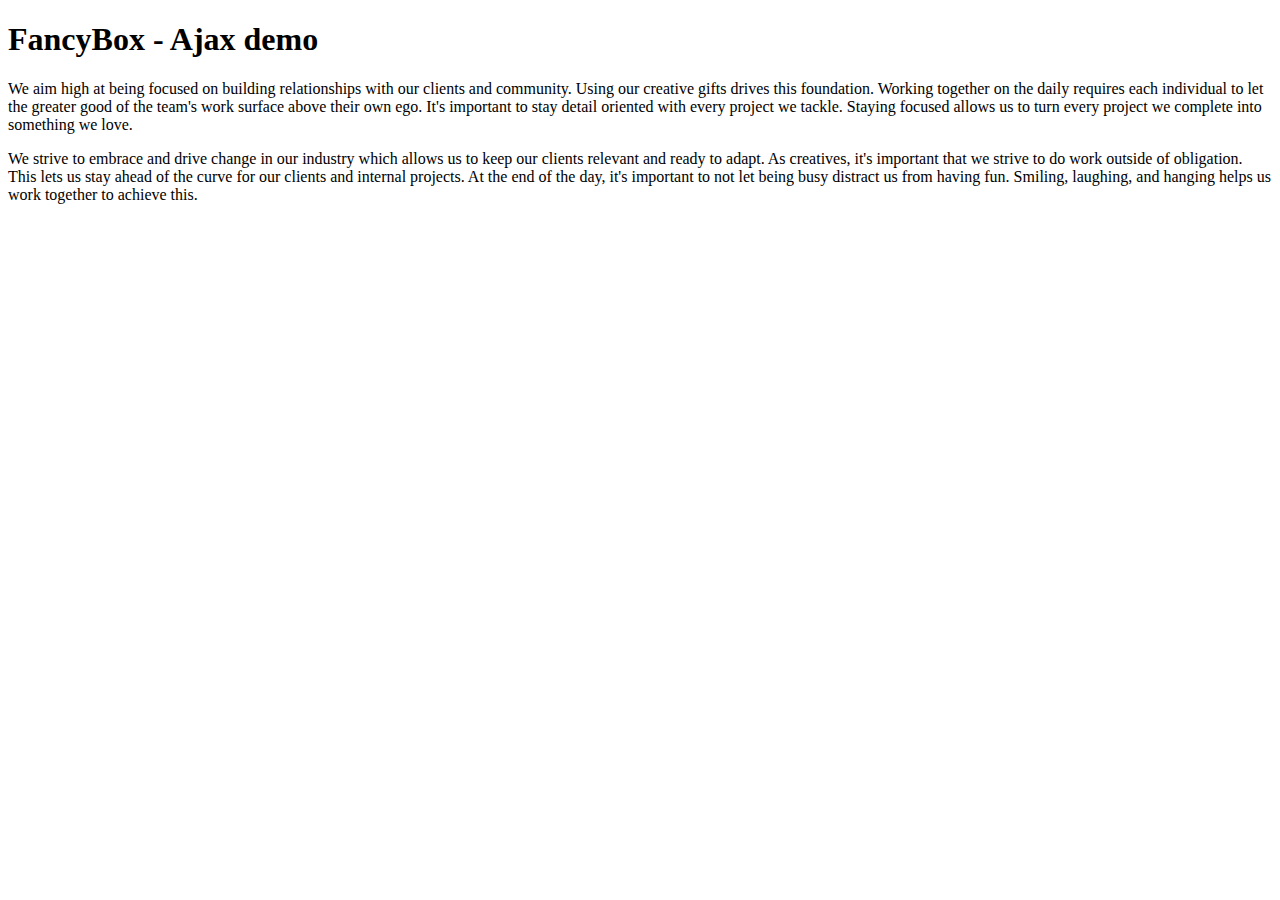
<file: include/fancybox-ajax.html>
<!DOCTYPE html>
<html lang="en">
<head>
  <!-- Title -->
  <title>FancyBox Documentation | Front - Responsive Website Template</title>

  <!-- Required Meta Tags Always Come First -->
  <meta charset="utf-8">
  <meta name="viewport" content="width=device-width, initial-scale=1, shrink-to-fit=no">
</head>

<body>
  <div id="one" class="container">
    <div class="card p-5">
      <h1>FancyBox - Ajax demo</h1>

      <p>We aim high at being focused on building relationships with our clients and community. Using our creative gifts drives this foundation. Working together on the daily requires each individual to let the greater good of the team's work surface above their own ego. It's important to stay detail oriented with every project we tackle. Staying focused allows us to turn every project we complete into something we love.</p>

      <p>We strive to embrace and drive change in our industry which allows us to keep our clients relevant and ready to adapt. As creatives, it's important that we strive to do work outside of obligation. This lets us stay ahead of the curve for our clients and internal projects. At the end of the day, it's important to not let being busy distract us from having fun. Smiling, laughing, and hanging helps us work together to achieve this.</p>
    </div>
  </div>
</body>
</html>
</file>
